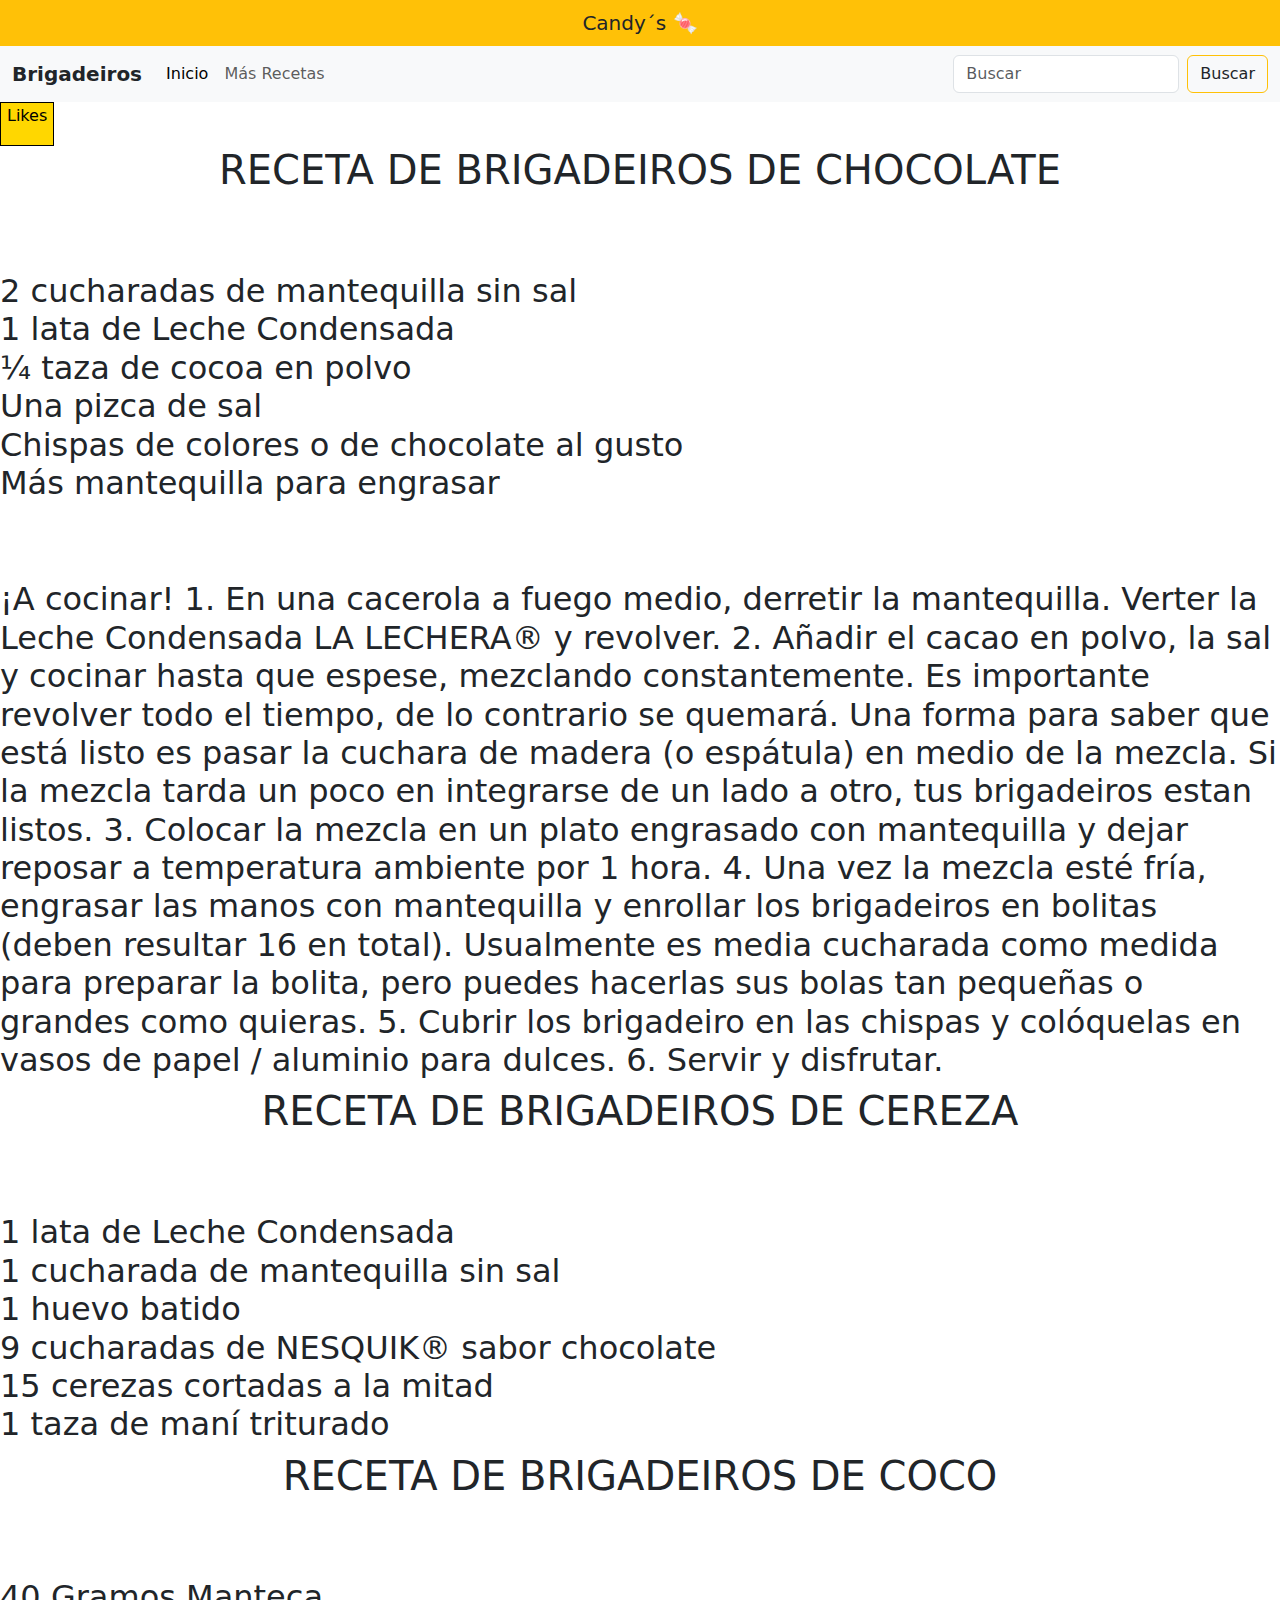
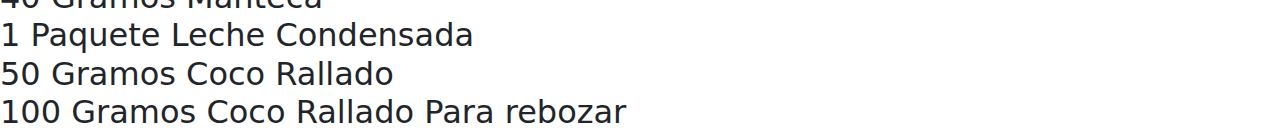
<file: briga.html>
<!DOCTYPE html>
<html lang="en">
<head>
    <meta charset="UTF-8">
    <meta name="viewport" content="width=device-width, initial-scale=1.0">
    <title>Brigadeiros</title>
    <link rel="shortcut icon" href="./img/trufa.png" type="image/x-icon">
    <link rel="stylesheet" href="style.css">
    <link href="https://cdn.jsdelivr.net/npm/bootstrap@5.3.3/dist/css/bootstrap.min.css" rel="stylesheet" integrity="sha384-QWTKZyjpPEjISv5WaRU9OFeRpok6YctnYmDr5pNlyT2bRjXh0JMhjY6hW+ALEwIH" crossorigin="anonymous">

</head>
<body>
    <header class="container-fluid bg-warning d-flex justify-content-center">
        <p class=" text-dark mb-0 p-2 fs-5">  Candy´s 🍬</p>
    </header>
    <nav class="navbar navbar-expand-lg bg-body-tertiary">
        <div class="container-fluid">
          <a class="navbar-brand" > 
            <span class="text-dark fs-5 fw-bold">Brigadeiros</span>
          </a>
          <button class="navbar-toggler" type="button" data-bs-toggle="collapse" data-bs-target="#navbarSupportedContent" aria-controls="navbarSupportedContent" aria-expanded="false" aria-label="Toggle navigation">
            <span class="navbar-toggler-icon"></span>
          </button>

          <div class="collapse navbar-collapse" id="navbarSupportedContent">
            <ul class="navbar-nav me-auto mb-2 mb-lg-0">

              <li class="nav-item">
                <a class="nav-link active" aria-current="page" href="./index.html">Inicio</a>
              </li>

              <li class="nav-item">
                <a class="nav-link" href="https://www.recetasnestle.com.ar/">Más Recetas</a>
              </li>
            </ul>

            <form class="d-flex" role="search">
              <input class="form-control me-2" type="search" placeholder="Buscar" aria-label="Buscar">
              <button class="btn btn-outline-warning text-dark" type="submit">Buscar</button>
            </form>
          </div>
        </div>
      </nav>


    <div class="contando">
        <button onclick="alert('Ha recibido un Like!')" id="miBoton"><p id="contador"> Likes</p> </button>
    </div>
    <h1>
        RECETA DE BRIGADEIROS DE CHOCOLATE
    </h1>
    <h2>
        <li> 2 cucharadas de mantequilla sin sal</li>
        <li> 1 lata de Leche Condensada</li>
        <li> ¼ taza de cocoa en polvo</li>
        <li>Una pizca de sal</li>
        <li>Chispas de colores o de chocolate al gusto</li>
        <li>Más mantequilla para engrasar</li>
    </h2>
    <h2>¡A cocinar!

        1.  En una cacerola a fuego medio, derretir la mantequilla. Verter la Leche Condensada LA LECHERA® y revolver.
        
        2.  Añadir el cacao en polvo, la sal y cocinar hasta que espese, mezclando constantemente. Es importante revolver todo el tiempo, de lo contrario se quemará. Una forma para saber que está listo es pasar la cuchara de madera (o espátula) en medio de la mezcla. Si la mezcla tarda un poco en integrarse de un lado a otro, tus brigadeiros estan listos.
        
        3.  Colocar la mezcla en un plato engrasado con mantequilla y dejar reposar a temperatura ambiente por 1 hora.
        
        4.  Una vez la mezcla esté fría, engrasar las manos con mantequilla y enrollar los brigadeiros en bolitas (deben resultar 16 en total). Usualmente es media cucharada como medida para preparar la bolita, pero puedes hacerlas sus bolas tan pequeñas o grandes como quieras.
        
        5.  Cubrir los brigadeiro en las chispas y colóquelas en vasos de papel / aluminio para dulces.
        
        6.  Servir y disfrutar.</h2>

    <h1> RECETA DE BRIGADEIROS DE CEREZA</h1>
    <H2>
        <li>1 lata de Leche Condensada </li>
        <li>1 cucharada de mantequilla sin sal</li>
        <li>1 huevo batido</li>
        <li>9 cucharadas de NESQUIK® sabor chocolate</li>
        <li>15 cerezas cortadas a la mitad</li>
        <li>1 taza de maní triturado</li>
    </H2>


    <h1> RECETA DE BRIGADEIROS DE COCO</h1>
    <h2> 
        <li> 40 Gramos Manteca</li>
        <li> 1 Paquete Leche Condensada</li>
        <li> 50 Gramos Coco Rallado</li>
        <li> 100 Gramos Coco Rallado Para rebozar </li>
    </h2>



    
</body>

<script src="https://cdn.jsdelivr.net/npm/bootstrap@5.3.3/dist/js/bootstrap.bundle.min.js" integrity="sha384-YvpcrYf0tY3lHB60NNkmXc5s9fDVZLESaAA55NDzOxhy9GkcIdslK1eN7N6jIeHz" crossorigin="anonymous"></script>

</html>
</file>
<file: style.css>
button{
    background-color:gold;
    border: black 1px solid;
    right: 30px;
 
}
h1{
    text-align: center;

}
h2{
   margin: 2rem auto;
   padding-block-start: 70px;
}
</file>
